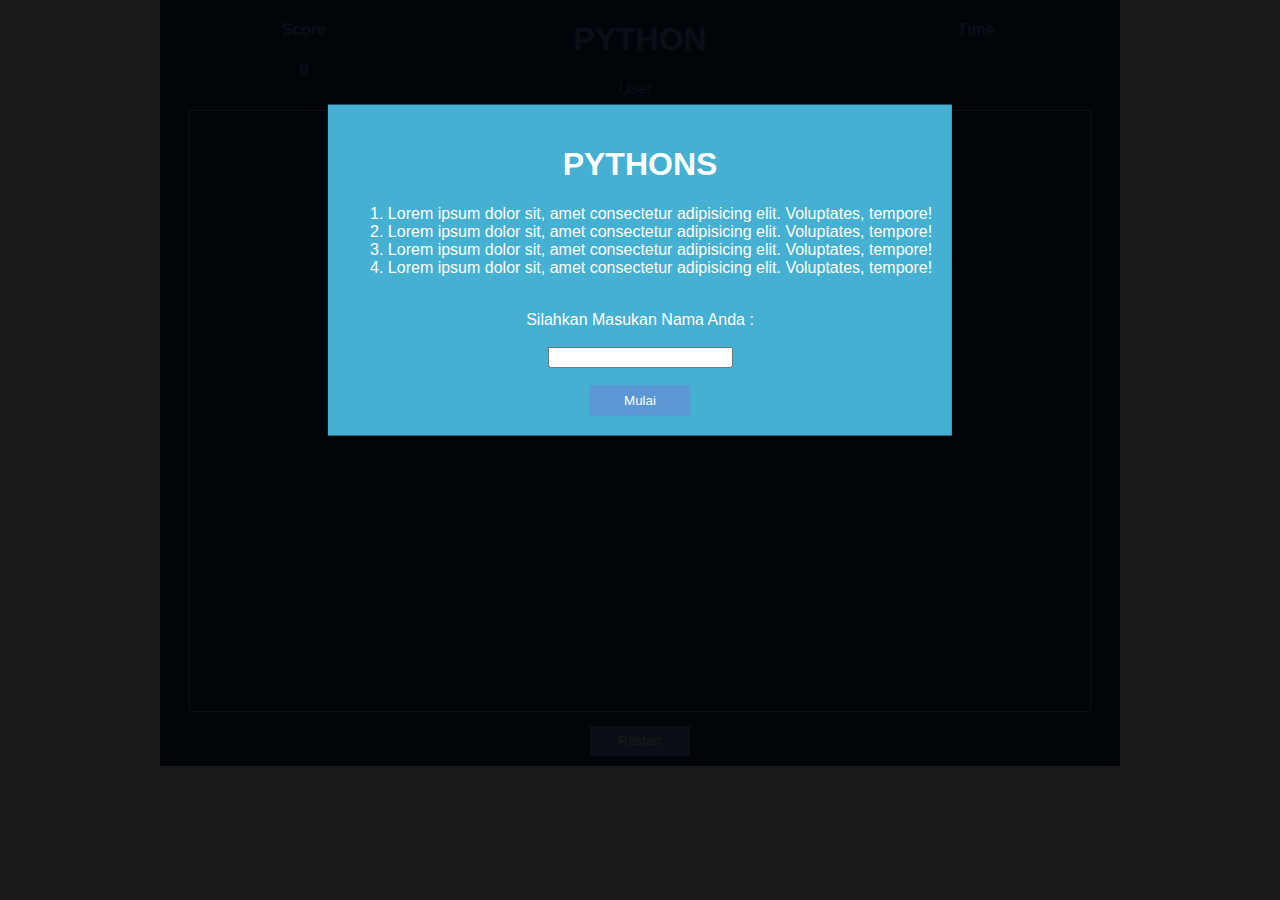
<file: index.html>
<!DOCTYPE html>
<html lang="en">
<head>
    <meta charset="UTF-8">
    <meta http-equiv="X-UA-Compatible" content="IE=edge">
    <meta name="viewport" content="width=device-width, initial-scale=1.0">
    <title>PYTHON</title>
    <link rel="stylesheet" href="style.css">
</head>
<body>

    <div id="app">
        <div class="container-instruction">
            <div class="instruction">
                <h1>PYTHONS</h1>
                <ol>
                    <li>Lorem ipsum dolor sit, amet consectetur adipisicing elit. Voluptates, tempore!</li>
                    <li>Lorem ipsum dolor sit, amet consectetur adipisicing elit. Voluptates, tempore!</li>
                    <li>Lorem ipsum dolor sit, amet consectetur adipisicing elit. Voluptates, tempore!</li>
                    <li>Lorem ipsum dolor sit, amet consectetur adipisicing elit. Voluptates, tempore!</li>
                </ol>
                <br>
                <label for="name">Silahkan Masukan Nama Anda :</label>
                <br><br>
                <input type="text" id="name">
                <br><br>
                <button type="button" id="start" disabled>Mulai</button>
            </div>
        </div>
        <div class="container">
            <div class="header">
                <div>
                    <h4 style="color: #5d96d4;">Score</h4>
                    <h4 class="scoreboard">0</h4>
                </div>
                <div>
                    <h1 style="color: #5d96d4;">PYTHON</h1>
                    User : <strong id="nameUser"></strong>
                </div>
                <div>
                    <h4 style="color: #5d96d4;">Time</h4>
                    <h5 class="time"></h5>
                </div>
            </div>
            <div>
                <canvas id="game" width="900" height="600"></canvas>
            </div>
            <div class="footer">
                <button type="button" id="restart">Restart</button>
            </div>
        </div>
    </div>
    
    <script src="main.js"></script>
</body>
</html>
</file>
<file: style.css>
body {
    margin: 0;
    padding: 0;
    font-family: Arial, Helvetica, sans-serif;
}

.container-instruction {
    background: rgba(0, 0, 0, .9);
    position: fixed;
    top: 0;
    left: 0;
    bottom: 0;
    right: 0;
}

.instruction {
    padding: 20px;
    background-color: #45b0d1;
    color: #fff;
    text-align: center;
    position: absolute;
    top: 30%;
    left: 50%;
    transform: translate(-50%, -50%);
    transition: 1s;
}

button {
    width: 100px;
    height: 30px;
    border: none;
    color: #fff;
    background-color: #5d96d4;
    cursor: pointer;
}

button:hover {
    background-color: #0069d9;
}

.container {
    width: 75%;
    height: auto;
    margin: auto;
    background-color: #0c3a6b;
    display: flex;
    flex-direction: column;
    align-items: center;
    justify-content: center;
}

.header {
    color: #5d96d4;
    width: 100%;
    padding-bottom: 10px;
    display: flex;
    justify-content: center;
    flex-direction: row;
}

.header div {
    text-align: center;
    flex: 0 0 30%;
}

.header div:nth-child(2) {
    flex: 0 0 40%;
}

.container div:nth-child(2) {
    width: 100%;
    text-align: center;
}

.footer {
    padding: 10px;
    text-align: center;
}

canvas {
    border: 1px solid #5d96d4;
}
</file>
